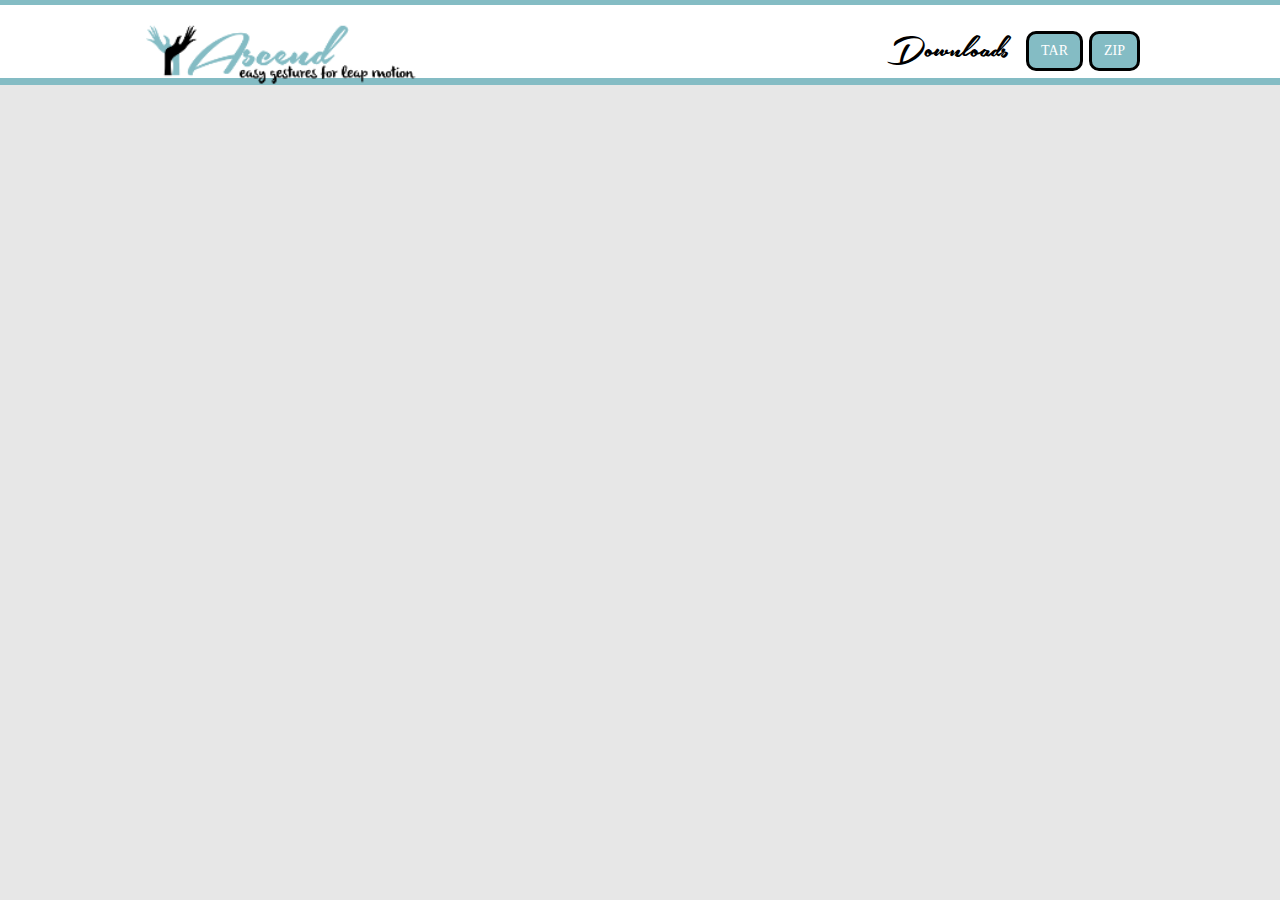
<file: index.html>
<!doctype html>
<html>

<head>
	<meta charset="utf-8">
	<meta http-equiv="X-UA-Compatible" content="chrome=1">
	<title>Ascend: Easy Gestures for Leap Motion</title>
	<link rel="stylesheet" href="stylesheets/styles.css">
	<link rel="stylesheet" href="stylesheets/pygment_trac.css">
	<script src="https://ajax.googleapis.com/ajax/libs/jquery/1.7.1/jquery.min.js"></script>
	<script src="javascripts/respond.js"></script>
	<script src="//js.leapmotion.com/leap-0.4.1.min.js"></script>
	<script src="javascripts/Ascend.js" type="text/javascript" charset="utf-8" async defer></script>
	<!--[if lt IE 9]>
	  <script src="//html5shiv.googlecode.com/svn/trunk/html5.js"></script>
	<![endif]-->
	<!--[if lt IE 8]>
	<link rel="stylesheet" href="stylesheets/ie.css">
	<![endif]-->
	<meta name="viewport" content="width=device-width, initial-scale=1, user-scalable=no">

</head>

<body>
	<div id="header">
		<nav>
			<li class="logo"><img src="http://dcbartlett.github.io/Ascend/images/logo.png"/></li>
			<li class="downloads"><a href="https://github.com/dcbartlett/Ascend/zipball/master">ZIP</a>
			</li>
			<li class="downloads"><a href="https://github.com/dcbartlett/Ascend/tarball/master">TAR</a>
			</li>
			<li class="title">Downloads</li>
		</nav>
	</div>
	<!-- end header -->

	<div class="wrapper">
		<section>
			<h3>
				<a name="welcome-to-github-pages" class="anchor" href="#welcome-to-github-pages">
					<span class="octicon octicon-link"></span>
				</a>Welcome to GitHub Pages.</h3>

			<div id="title">
				<hr>
				<span class="credits left">Project maintained by <a href="https://github.com/dcbartlett">dcbartlett</a>
				</span>
			</div>
		</section>
	</div>
	<!--[if !IE]><script>fixScale(document);</script><![endif]-->

</body>

</html>
</file>
<file: stylesheets/styles.css>
@font-face {
  font-family: 'SouthernAire';
  src: url('../fonts/SouthernAire.ttf');
  src: url("../fonts/SouthernAire.ttf?#iefix") format("truetype");
  font-weight: normal;
  font-style: normal;
}

@font-face {
  font-family: 'OpenSansLight';
  src: url("../fonts/OpenSans-Light-webfont.eot");
  src: url("../fonts/OpenSans-Light-webfont.eot?#iefix") format("embedded-opentype"), url("../fonts/OpenSans-Light-webfont.woff") format("woff"), url("../fonts/OpenSans-Light-webfont.ttf") format("truetype"), url("../fonts/OpenSans-Light-webfont.svg#OpenSansLight") format("svg");
  font-weight: normal;
  font-style: normal;
}

@font-face {
  font-family: 'OpenSansLightItalic';
  src: url("../fonts/OpenSans-LightItalic-webfont.eot");
  src: url("../fonts/OpenSans-LightItalic-webfont.eot?#iefix") format("embedded-opentype"), url("../fonts/OpenSans-LightItalic-webfont.woff") format("woff"), url("../fonts/OpenSans-LightItalic-webfont.ttf") format("truetype"), url("../fonts/OpenSans-LightItalic-webfont.svg#OpenSansLightItalic") format("svg");
  font-weight: normal;
  font-style: normal;
}

@font-face {
  font-family: 'OpenSansRegular';
  src: url("../fonts/OpenSans-Regular-webfont.eot");
  src: url("../fonts/OpenSans-Regular-webfont.eot?#iefix") format("embedded-opentype"), url("../fonts/OpenSans-Regular-webfont.woff") format("woff"), url("../fonts/OpenSans-Regular-webfont.ttf") format("truetype"), url("../fonts/OpenSans-Regular-webfont.svg#OpenSansRegular") format("svg");
  font-weight: normal;
  font-style: normal;
  -webkit-font-smoothing: antialiased;
}

@font-face {
  font-family: 'OpenSansItalic';
  src: url("../fonts/OpenSans-Italic-webfont.eot");
  src: url("../fonts/OpenSans-Italic-webfont.eot?#iefix") format("embedded-opentype"), url("../fonts/OpenSans-Italic-webfont.woff") format("woff"), url("../fonts/OpenSans-Italic-webfont.ttf") format("truetype"), url("../fonts/OpenSans-Italic-webfont.svg#OpenSansItalic") format("svg");
  font-weight: normal;
  font-style: normal;
  -webkit-font-smoothing: antialiased;
}

@font-face {
  font-family: 'OpenSansSemibold';
  src: url("../fonts/OpenSans-Semibold-webfont.eot");
  src: url("../fonts/OpenSans-Semibold-webfont.eot?#iefix") format("embedded-opentype"), url("../fonts/OpenSans-Semibold-webfont.woff") format("woff"), url("../fonts/OpenSans-Semibold-webfont.ttf") format("truetype"), url("../fonts/OpenSans-Semibold-webfont.svg#OpenSansSemibold") format("svg");
  font-weight: normal;
  font-style: normal;
  -webkit-font-smoothing: antialiased;
}

@font-face {
  font-family: 'OpenSansSemiboldItalic';
  src: url("../fonts/OpenSans-SemiboldItalic-webfont.eot");
  src: url("../fonts/OpenSans-SemiboldItalic-webfont.eot?#iefix") format("embedded-opentype"), url("../fonts/OpenSans-SemiboldItalic-webfont.woff") format("woff"), url("../fonts/OpenSans-SemiboldItalic-webfont.ttf") format("truetype"), url("../fonts/OpenSans-SemiboldItalic-webfont.svg#OpenSansSemiboldItalic") format("svg");
  font-weight: normal;
  font-style: normal;
  -webkit-font-smoothing: antialiased;
}

@font-face {
  font-family: 'OpenSansBold';
  src: url("../fonts/OpenSans-Bold-webfont.eot");
  src: url("../fonts/OpenSans-Bold-webfont.eot?#iefix") format("embedded-opentype"), url("../fonts/OpenSans-Bold-webfont.woff") format("woff"), url("../fonts/OpenSans-Bold-webfont.ttf") format("truetype"), url("../fonts/OpenSans-Bold-webfont.svg#OpenSansBold") format("svg");
  font-weight: normal;
  font-style: normal;
  -webkit-font-smoothing: antialiased;
}

@font-face {
  font-family: 'OpenSansBoldItalic';
  src: url("../fonts/OpenSans-BoldItalic-webfont.eot");
  src: url("../fonts/OpenSans-BoldItalic-webfont.eot?#iefix") format("embedded-opentype"), url("../fonts/OpenSans-BoldItalic-webfont.woff") format("woff"), url("../fonts/OpenSans-BoldItalic-webfont.ttf") format("truetype"), url("../fonts/OpenSans-BoldItalic-webfont.svg#OpenSansBoldItalic") format("svg");
  font-weight: normal;
  font-style: normal;
  -webkit-font-smoothing: antialiased;
}

/* normalize.css 2012-02-07T12:37 UTC - http://github.com/necolas/normalize.css */
/* =============================================================================
   HTML5 display definitions
   ========================================================================== */
/*
 * Corrects block display not defined in IE6/7/8/9 & FF3
 */
article,
aside,
details,
figcaption,
figure,
footer,
header,
hgroup,
nav,
section,
summary {
  display: block;
}

/*
 * Corrects inline-block display not defined in IE6/7/8/9 & FF3
 */
audio,
canvas,
video {
  display: inline-block;
  *display: inline;
  *zoom: 1;
}

/*
 * Prevents modern browsers from displaying 'audio' without controls
 */
audio:not([controls]) {
  display: none;
}

/*
 * Addresses styling for 'hidden' attribute not present in IE7/8/9, FF3, S4
 * Known issue: no IE6 support
 */
[hidden] {
  display: none;
}

/* =============================================================================
   Base
   ========================================================================== */
/*
 * 1. Corrects text resizing oddly in IE6/7 when body font-size is set using em units
 *    http://clagnut.com/blog/348/#c790
 * 2. Prevents iOS text size adjust after orientation change, without disabling user zoom
 *    www.456bereastreet.com/archive/201012/controlling_text_size_in_safari_for_ios_without_disabling_user_zoom/
 */
html {
  font-size: 100%;
  /* 1 */
  -webkit-text-size-adjust: 100%;
  /* 2 */
  -ms-text-size-adjust: 100%;
  /* 2 */
}

/*
 * Addresses font-family inconsistency between 'textarea' and other form elements.
 */
html,
button,
input,
select,
textarea {
  font-family: sans-serif;
}

/*
 * Addresses margins handled incorrectly in IE6/7
 */
body {
  margin: 0;
}

/* =============================================================================
   Links
   ========================================================================== */
/*
 * Addresses outline displayed oddly in Chrome
 */
a:focus {
  outline: thin dotted;
}

/*
 * Improves readability when focused and also mouse hovered in all browsers
 * people.opera.com/patrickl/experiments/keyboard/test
 */
a:hover,
a:active {
  outline: 0;
}

/* =============================================================================
   Typography
   ========================================================================== */
/*
 * Addresses font sizes and margins set differently in IE6/7
 * Addresses font sizes within 'section' and 'article' in FF4+, Chrome, S5
 */
h1 {
  font-size: 2em;
  margin: 0.67em 0;
}

h2 {
  font-size: 1.5em;
  margin: 0.83em 0;
}

h3 {
  font-size: 1.17em;
  margin: 1em 0;
}

h4 {
  font-size: 1em;
  margin: 1.33em 0;
}

h5 {
  font-size: 0.83em;
  margin: 1.67em 0;
}

h6 {
  font-size: 0.75em;
  margin: 2.33em 0;
}

/*
 * Addresses styling not present in IE7/8/9, S5, Chrome
 */
abbr[title] {
  border-bottom: 1px dotted;
}

/*
 * Addresses style set to 'bolder' in FF3+, S4/5, Chrome
*/
b,
strong {
  font-weight: bold;
}

blockquote {
  margin: 1em 40px;
}

/*
 * Addresses styling not present in S5, Chrome
 */
dfn {
  font-style: italic;
}

/*
 * Addresses styling not present in IE6/7/8/9
 */
mark {
  background: #ff0;
  color: #000;
}

/*
 * Addresses margins set differently in IE6/7
 */
p,
pre {
  margin: 1em 0;
}

/*
 * Corrects font family set oddly in IE6, S4/5, Chrome
 * en.wikipedia.org/wiki/User:Davidgothberg/Test59
 */
pre,
code,
kbd,
samp {
  font-family: monospace, serif;
  _font-family: 'courier new', monospace;
  font-size: 1em;
}

/*
 * 1. Addresses CSS quotes not supported in IE6/7
 * 2. Addresses quote property not supported in S4
 */
/* 1 */
q {
  quotes: none;
}

/* 2 */
q:before,
q:after {
  content: '';
  content: none;
}

small {
  font-size: 75%;
}

/*
 * Prevents sub and sup affecting line-height in all browsers
 * gist.github.com/413930
 */
sub,
sup {
  font-size: 75%;
  line-height: 0;
  position: relative;
  vertical-align: baseline;
}

sup {
  top: -0.5em;
}

sub {
  bottom: -0.25em;
}

/* =============================================================================
   Lists
   ========================================================================== */
/*
 * Addresses margins set differently in IE6/7
 */
dl,
menu,
ol,
ul {
  margin: 1em 0;
}

dd {
  margin: 0 0 0 40px;
}

/*
 * Addresses paddings set differently in IE6/7
 */
menu,
ol,
ul {
  padding: 0 0 0 40px;
}

/*
 * Corrects list images handled incorrectly in IE7
 */
nav ul,
nav ol {
  list-style: none;
  list-style-image: none;
}

/* =============================================================================
   Embedded content
   ========================================================================== */
/*
 * 1. Removes border when inside 'a' element in IE6/7/8/9, FF3
 * 2. Improves image quality when scaled in IE7
 *    code.flickr.com/blog/2008/11/12/on-ui-quality-the-little-things-client-side-image-resizing/
 */
img {
  border: 0;
  /* 1 */
  -ms-interpolation-mode: bicubic;
  /* 2 */
}

/*
 * Corrects overflow displayed oddly in IE9
 */
svg:not(:root) {
  overflow: hidden;
}

/* =============================================================================
   Figures
   ========================================================================== */
/*
 * Addresses margin not present in IE6/7/8/9, S5, O11
 */
figure {
  margin: 0;
}

/* =============================================================================
   Forms
   ========================================================================== */
/*
 * Corrects margin displayed oddly in IE6/7
 */
form {
  margin: 0;
}

/*
 * Define consistent border, margin, and padding
 */
fieldset {
  border: 1px solid #c0c0c0;
  margin: 0 2px;
  padding: 0.35em 0.625em 0.75em;
}

/*
 * 1. Corrects color not being inherited in IE6/7/8/9
 * 2. Corrects text not wrapping in FF3 
 * 3. Corrects alignment displayed oddly in IE6/7
 */
legend {
  border: 0;
  /* 1 */
  padding: 0;
  white-space: normal;
  /* 2 */
  *margin-left: -7px;
  /* 3 */
}

/*
 * 1. Corrects font size not being inherited in all browsers
 * 2. Addresses margins set differently in IE6/7, FF3+, S5, Chrome
 * 3. Improves appearance and consistency in all browsers
 */
button,
input,
select,
textarea {
  font-size: 100%;
  /* 1 */
  margin: 0;
  /* 2 */
  vertical-align: baseline;
  /* 3 */
  *vertical-align: middle;
  /* 3 */
}

/*
 * Addresses FF3/4 setting line-height on 'input' using !important in the UA stylesheet
 */
button,
input {
  line-height: normal;
  /* 1 */
}

/*
 * 1. Improves usability and consistency of cursor style between image-type 'input' and others
 * 2. Corrects inability to style clickable 'input' types in iOS
 * 3. Removes inner spacing in IE7 without affecting normal text inputs
 *    Known issue: inner spacing remains in IE6
 */
button,
input[type="button"],
input[type="reset"],
input[type="submit"] {
  cursor: pointer;
  /* 1 */
  -webkit-appearance: button;
  /* 2 */
  *overflow: visible;
  /* 3 */
}

/*
 * Re-set default cursor for disabled elements
 */
button[disabled],
input[disabled] {
  cursor: default;
}

/*
 * 1. Addresses box sizing set to content-box in IE8/9
 * 2. Removes excess padding in IE8/9
 * 3. Removes excess padding in IE7
      Known issue: excess padding remains in IE6
 */
input[type="checkbox"],
input[type="radio"] {
  box-sizing: border-box;
  /* 1 */
  padding: 0;
  /* 2 */
  *height: 13px;
  /* 3 */
  *width: 13px;
  /* 3 */
}

/*
 * 1. Addresses appearance set to searchfield in S5, Chrome
 * 2. Addresses box-sizing set to border-box in S5, Chrome (include -moz to future-proof)
 */
input[type="search"] {
  -webkit-appearance: textfield;
  /* 1 */
  -moz-box-sizing: content-box;
  -webkit-box-sizing: content-box;
  /* 2 */
  box-sizing: content-box;
}

/*
 * Removes inner padding and search cancel button in S5, Chrome on OS X
 */
input[type="search"]::-webkit-search-decoration,
input[type="search"]::-webkit-search-cancel-button {
  -webkit-appearance: none;
}

/*
 * Removes inner padding and border in FF3+
 * www.sitepen.com/blog/2008/05/14/the-devils-in-the-details-fixing-dojos-toolbar-buttons/
 */
button::-moz-focus-inner,
input::-moz-focus-inner {
  border: 0;
  padding: 0;
}

/*
 * 1. Removes default vertical scrollbar in IE6/7/8/9
 * 2. Improves readability and alignment in all browsers
 */
textarea {
  overflow: auto;
  /* 1 */
  vertical-align: top;
  /* 2 */
}

/* =============================================================================
   Tables
   ========================================================================== */
/*
 * Remove most spacing between table cells
 */
table {
  border-collapse: collapse;
  border-spacing: 0;
}

body {
  padding: 0px 0 20px 0px;
  margin: 0px;
  font: 14px/1.5 "Palatino Linotype", Palatino, Palladio, "URW Palladio L", "Book Antiqua", Baskerville, "Bookman Old Style", "Bitstream Charter", "Nimbus Roman No9 L", Garamond, "Apple Garamond", "ITC Garamond Narrow", "New Century Schoolbook", "Century Schoolbook", "Century Schoolbook L", Georgia, serif;
  color: #000000;
  font-weight: normal;
  background: #e7e7e7;
  background-attachment: fixed !important;
}

h1, h2, h3, h4, h5, h6 {
  color: #000000;
  margin: 0 0 10px;
  font-family: "Palatino Linotype", Palatino, Palladio, "URW Palladio L", "Book Antiqua", Baskerville, "Bookman Old Style", "Bitstream Charter", "Nimbus Roman No9 L", Garamond, "Apple Garamond", "ITC Garamond Narrow", "New Century Schoolbook", "Century Schoolbook", "Century Schoolbook L", Georgia, serif;
  font-weight: normal;
}

p, ul, ol, table, pre, dl {
  margin: 0 0 20px;
}

h1, h2, h3 {
  line-height: 1.1;
}

h1 {
  font-size: 28px;
}

h2 {
  font-size: 24px;
}

h4, h5, h6 {
  color: #e8e8e8;
}

h3 {
  font-size: 18px;
  line-height: 24px;
  font-family: "Palatino Linotype", Palatino, Palladio, "URW Palladio L", "Book Antiqua", Baskerville, "Bookman Old Style", "Bitstream Charter", "Nimbus Roman No9 L", Garamond, "Apple Garamond", "ITC Garamond Narrow", "New Century Schoolbook", "Century Schoolbook", "Century Schoolbook L", Georgia, serif;
  font-weight: normal;
  color: #000000;
}

a {
  color: #000000;
  font-weight: 400;
  text-decoration: none;
}
a:hover {
  color: #333333;
}

a small {
  font-size: 11px;
  color: #666;
  margin-top: -0.6em;
  display: block;
}

ul {
  list-style-image: url("../images/bullet.png");
}

strong {
  font-family: "Palatino Linotype", Palatino, Palladio, "URW Palladio L", "Book Antiqua", Baskerville, "Bookman Old Style", "Bitstream Charter", "Nimbus Roman No9 L", Garamond, "Apple Garamond", "ITC Garamond Narrow", "New Century Schoolbook", "Century Schoolbook", "Century Schoolbook L", Georgia, serif;
  font-weight: normal;
}

.wrapper {
  max-width: 1000px;
  margin: 0 auto;
  position: relative;
  padding: 0 20px;
}

section img {
  max-width: 100%;
}

blockquote {
  border-left: 3px solid #ffcc00;
  margin: 0;
  padding: 0 0 0 20px;
  font-style: italic;
}

code {
  font-family: "Lucida Sans", Monaco, Bitstream Vera Sans Mono, Lucida Console, Terminal;
  color: #000000;
  font-size: 13px;
  margin: 0 4px;
  padding: 4px 6px;
  -moz-border-radius: 2px;
  -webkit-border-radius: 2px;
  -o-border-radius: 2px;
  -ms-border-radius: 2px;
  -khtml-border-radius: 2px;
  border-radius: 2px;
}

pre {
  padding: 8px 15px;
  background: #ffffff;
  -moz-border-radius: 2px;
  -webkit-border-radius: 2px;
  -o-border-radius: 2px;
  -ms-border-radius: 2px;
  -khtml-border-radius: 2px;
  border-radius: 2px;
  border: 1px solid #121212;
  -moz-box-shadow: inset 0 1px 3px rgba(0, 0, 0, 0.3);
  -webkit-box-shadow: inset 0 1px 3px rgba(0, 0, 0, 0.3);
  -o-box-shadow: inset 0 1px 3px rgba(0, 0, 0, 0.3);
  box-shadow: inset 0 1px 3px rgba(0, 0, 0, 0.3);
  overflow: auto;
  overflow-y: hidden;
}
code {
  color: #666666;
  text-shadow: 0px 1px 0px #000;
  margin: 0;
  padding: 0;
}

table {
  width: 100%;
  border-collapse: collapse;
}

th {
  text-align: left;
  padding: 5px 10px;
  border-bottom: 1px solid #434343;
  color: #b6b6b6;
  font-family: "Palatino Linotype", Palatino, Palladio, "URW Palladio L", "Book Antiqua", Baskerville, "Bookman Old Style", "Bitstream Charter", "Nimbus Roman No9 L", Garamond, "Apple Garamond", "ITC Garamond Narrow", "New Century Schoolbook", "Century Schoolbook", "Century Schoolbook L", Georgia, serif;
  font-weight: normal;
}

td {
  text-align: left;
  padding: 5px 10px;
  border-bottom: 1px solid #434343;
}

hr {
  border: 0;
  outline: none;
  height: 3px;
  background: transparent url("../images/hr.gif") center center repeat-x;
  margin: 0 0 20px;
}

dt {
  color: #F0E7D5;
  font-family: "Palatino Linotype", Palatino, Palladio, "URW Palladio L", "Book Antiqua", Baskerville, "Bookman Old Style", "Bitstream Charter", "Nimbus Roman No9 L", Garamond, "Apple Garamond", "ITC Garamond Narrow", "New Century Schoolbook", "Century Schoolbook", "Century Schoolbook L", Georgia, serif;
  font-weight: normal;
}

#header {
  z-index: 100;
  left: 0;
  top: 0px;
  height: 73px;
  width: 100%;
  position: fixed;
  background: #ffffff;
  border-top: 5px solid #84bcc4;
  border-bottom: 7px solid #84bcc4;
}
#header nav {
  max-width: 1000px;
  margin: 0 auto;
  padding: 0 10px;
  background: blue;
  margin: 6px auto;
}
#header nav li {
  font-family: "SouthernAire", Georgia, serif;
  font-weight: normal;
  list-style: none;
  display: inline;
  color: #000000;
  line-height: 79px;
  font-size: 14px;
}
#header nav li a {
  color: white;
  border: 3px solid #000000;
  background-color: #84bcc4;
  -moz-border-radius: 10px;
  -webkit-border-radius: 10px;
  -o-border-radius: 10px;
  -ms-border-radius: 10px;
  -khtml-border-radius: 10px;
  border-radius: 10px;
  padding: 10px 12px;
  margin-top: 6px;
  line-height: 14px;
  font-size: 14px;
  display: inline-block;
  text-align: center;
}
#header nav li a:hover {
  background-color: #71a1a8;
  border: 3px solid #000000;
}
#header nav li.fork {
  float: left;
  margin-left: 0px;
}
#header nav li.logo {
  color: #000000;
  font-size: 32px;
  font-style: italic;
  float: left;
}
#header nav li.logo img {
  height: 80px;
}
#header nav li.downloads {
  font-family: "Palatino Linotype", Palatino, Palladio, "URW Palladio L", "Book Antiqua", Baskerville, "Bookman Old Style", "Bitstream Charter", "Nimbus Roman No9 L", Garamond, "Apple Garamond", "ITC Garamond Narrow", "New Century Schoolbook", "Century Schoolbook", "Century Schoolbook L", Georgia, serif;
  float: right;
  margin-left: 6px;
}
#header nav li.title {
  float: right;
  margin-right: 10px;
  font-size: 38px;
}

section.first {
  max-width: 1000px;
  padding: 0px 0px 0px 0px;
  margin: 20px 0px;
  margin-top: 85px;
}
section {
  max-width: 1000px;
  padding: 0px 0px 0px 0px;
  margin: 20px 0px;
}
section #title {
  border: 0;
  outline: none;
  margin: 0 0 50px 0;
  padding: 0 0 5px 0;
}
section #title h1 {
  font-family: 'OpenSansLight', "Helvetica Neue", Helvetica, Arial, sans-serif;
  font-weight: normal;
  font-size: 40px;
  text-align: center;
  line-height: 36px;
}
section #title p {
  color: #333333;
  font-family: 'OpenSansLight', "Helvetica Neue", Helvetica, Arial, sans-serif;
  font-weight: normal;
  font-size: 18px;
  text-align: center;
}
section #title .credits {
  font-size: 11px;
  font-family: 'OpenSansRegular', "Helvetica Neue", Helvetica, Arial, sans-serif;
  font-weight: normal;
  color: #696969;
  margin-top: -10px;
}
section #title .credits.left {
  float: left;
}
section #title .credits.right {
  float: right;
}

@media print, screen and (max-width: 720px) {
  #title .credits {
    display: block;
    width: 100%;
    line-height: 30px;
    text-align: center;
  }
  #title .credits .left {
    float: none;
    display: block;
  }
  #title .credits .right {
    float: none;
    display: block;
  }
}
@media print, screen and (max-width: 480px) {
  #header {
    margin-top: -20px;
  }

  section {
    margin-top: 40px;
  }

  nav {
    display: none;
  }
}
</file>
<file: stylesheets/pygment_trac.css>
.highlight .hll { background-color: #404040 }
.highlight  { color: #d0d0d0 }
.highlight .c { color: #999999; font-style: italic } /* Comment */
.highlight .err { color: #a61717; background-color: #e3d2d2 } /* Error */
.highlight .g { color: #d0d0d0 } /* Generic */
.highlight .k { color: #6ab825; font-weight: normal } /* Keyword */
.highlight .l { color: #d0d0d0 } /* Literal */
.highlight .n { color: #d0d0d0 } /* Name */
.highlight .o { color: #d0d0d0 } /* Operator */
.highlight .x { color: #d0d0d0 } /* Other */
.highlight .p { color: #d0d0d0 } /* Punctuation */
.highlight .cm { color: #999999; font-style: italic } /* Comment.Multiline */
.highlight .cp { color: #cd2828; font-weight: normal } /* Comment.Preproc */
.highlight .c1 { color: #999999; font-style: italic } /* Comment.Single */
.highlight .cs { color: #e50808; font-weight: normal; background-color: #520000 } /* Comment.Special */
.highlight .gd { color: #d22323 } /* Generic.Deleted */
.highlight .ge { color: #d0d0d0; font-style: italic } /* Generic.Emph */
.highlight .gr { color: #d22323 } /* Generic.Error */
.highlight .gh { color: #ffffff; font-weight: normal } /* Generic.Heading */
.highlight .gi { color: #589819 } /* Generic.Inserted */
.highlight .go { color: #cccccc } /* Generic.Output */
.highlight .gp { color: #aaaaaa } /* Generic.Prompt */
.highlight .gs { color: #d0d0d0; font-weight: normal } /* Generic.Strong */
.highlight .gu { color: #ffffff; text-decoration: underline } /* Generic.Subheading */
.highlight .gt { color: #d22323 } /* Generic.Traceback */
.highlight .kc { color: #6ab825; font-weight: normal } /* Keyword.Constant */
.highlight .kd { color: #6ab825; font-weight: normal } /* Keyword.Declaration */
.highlight .kn { color: #6ab825; font-weight: normal } /* Keyword.Namespace */
.highlight .kp { color: #6ab825 } /* Keyword.Pseudo */
.highlight .kr { color: #6ab825; font-weight: normal } /* Keyword.Reserved */
.highlight .kt { color: #6ab825; font-weight: normal } /* Keyword.Type */
.highlight .ld { color: #d0d0d0 } /* Literal.Date */
.highlight .m { color: #3677a9 } /* Literal.Number */
.highlight .s { color: #9dd5f1 } /* Literal.String */
.highlight .na { color: #bbbbbb } /* Name.Attribute */
.highlight .nb { color: #24909d } /* Name.Builtin */
.highlight .nc { color: #447fcf; text-decoration: underline } /* Name.Class */
.highlight .no { color: #40ffff } /* Name.Constant */
.highlight .nd { color: #ffa500 } /* Name.Decorator */
.highlight .ni { color: #d0d0d0 } /* Name.Entity */
.highlight .ne { color: #bbbbbb } /* Name.Exception */
.highlight .nf { color: #447fcf } /* Name.Function */
.highlight .nl { color: #d0d0d0 } /* Name.Label */
.highlight .nn { color: #447fcf; text-decoration: underline } /* Name.Namespace */
.highlight .nx { color: #d0d0d0 } /* Name.Other */
.highlight .py { color: #d0d0d0 } /* Name.Property */
.highlight .nt { color: #6ab825;} /* Name.Tag */
.highlight .nv { color: #40ffff } /* Name.Variable */
.highlight .ow { color: #6ab825; font-weight: normal } /* Operator.Word */
.highlight .w { color: #666666 } /* Text.Whitespace */
.highlight .mf { color: #3677a9 } /* Literal.Number.Float */
.highlight .mh { color: #3677a9 } /* Literal.Number.Hex */
.highlight .mi { color: #3677a9 } /* Literal.Number.Integer */
.highlight .mo { color: #3677a9 } /* Literal.Number.Oct */
.highlight .sb { color: #9dd5f1 } /* Literal.String.Backtick */
.highlight .sc { color: #9dd5f1 } /* Literal.String.Char */
.highlight .sd { color: #9dd5f1 } /* Literal.String.Doc */
.highlight .s2 { color: #9dd5f1 } /* Literal.String.Double */
.highlight .se { color: #9dd5f1 } /* Literal.String.Escape */
.highlight .sh { color: #9dd5f1 } /* Literal.String.Heredoc */
.highlight .si { color: #9dd5f1 } /* Literal.String.Interpol */
.highlight .sx { color: #ffa500 } /* Literal.String.Other */
.highlight .sr { color: #9dd5f1 } /* Literal.String.Regex */
.highlight .s1 { color: #9dd5f1 } /* Literal.String.Single */
.highlight .ss { color: #9dd5f1 } /* Literal.String.Symbol */
.highlight .bp { color: #24909d } /* Name.Builtin.Pseudo */
.highlight .vc { color: #40ffff } /* Name.Variable.Class */
.highlight .vg { color: #40ffff } /* Name.Variable.Global */
.highlight .vi { color: #40ffff } /* Name.Variable.Instance */
.highlight .il { color: #3677a9 } /* Literal.Number.Integer.Long */
</file>
<file: stylesheets/ie.css>
nav {
  display: none;
}
</file>
